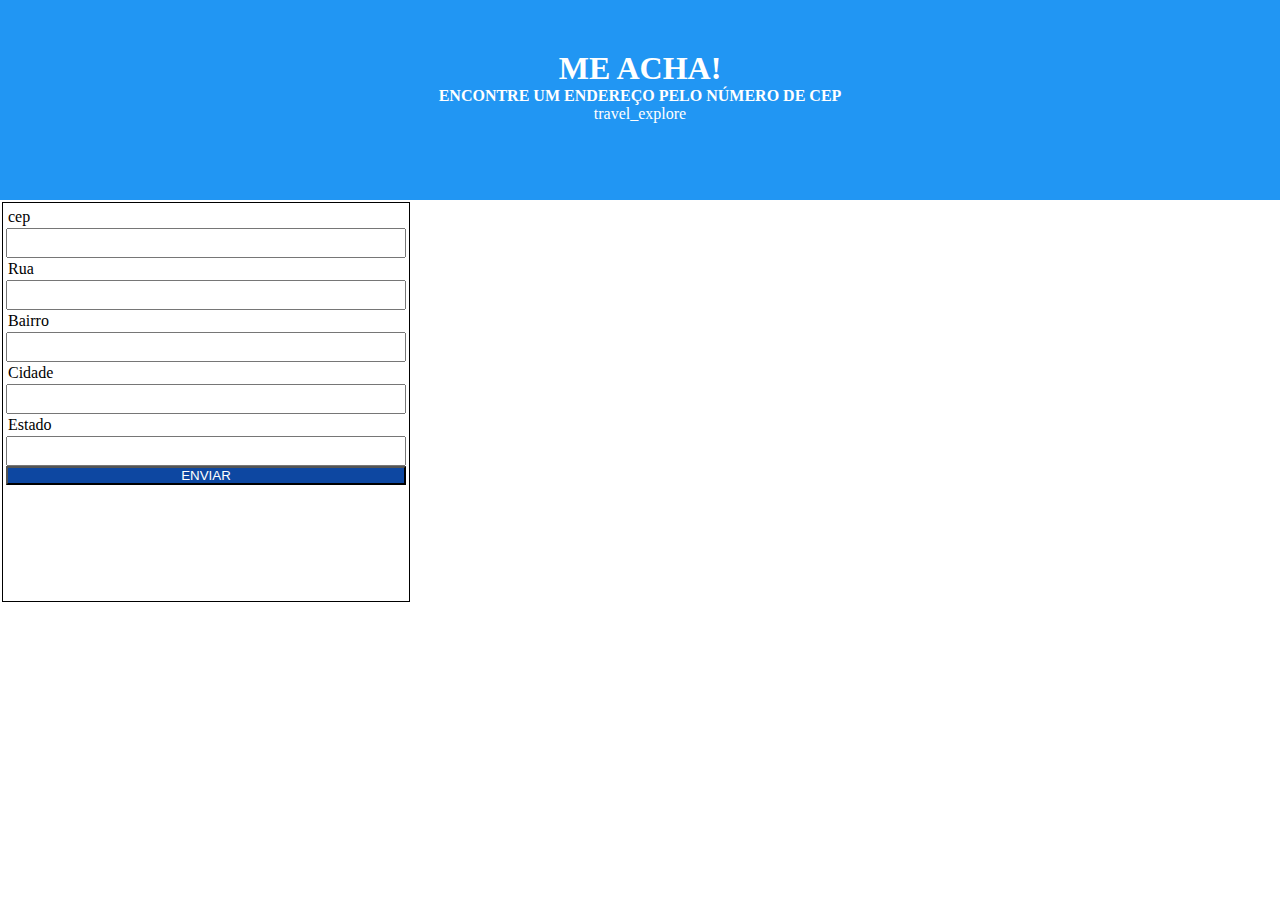
<file: Desafio2/index.html>
<!DOCTYPE html>
<html lang="en">
<head>
    <meta charset="UTF-8">
    <meta http-equiv="X-UA-Compatible" content="IE=edge">
    <meta name="viewport" content="width=device-width, initial-scale=1.0">
    <link rel="stylesheet" href="style.css">
    <title>Document</title>
</head>
<body>
    <header id="cabecalho">
        <h1 id="titulo">ME ACHA!</h1>
        <h4 id="subtitulo">ENCONTRE UM ENDEREÇO PELO NÚMERO DE CEP</h4>
        <div><span id="imagem" class="material-icons-outlined">
            travel_explore
            </span></div>
    </header>
        <main>
             <form method="GET" name="areainput">
             <fieldset id="areainput">
                   <label for="cep">cep</label>
                   <input type="text" required class="txt" id="cep" name="cep" value="">
                   <label for="sobrenomeuso">Rua</label>
                   <input type="text" class="txt" id="Rua" name="Rua" value="">
                   <label for="Bairro">Bairro</label>
                   <input type="text" class="txt" id="Bairro" name="Bairro" value="">
                   <label for="Cidade">Cidade</label>
                   <input type="text" class="txt" id="Cidade" name="Cidade" value="">
                   <label for="Estado">Estado</label>
                   <input type="text" class="txt" id="Estado" name="Estado" value="">   
                   <input id="enviar"   type="submit" name="enviardados" value="ENVIAR">    
              </fieldset>
        <main>

 
</body>
</html>
</file>
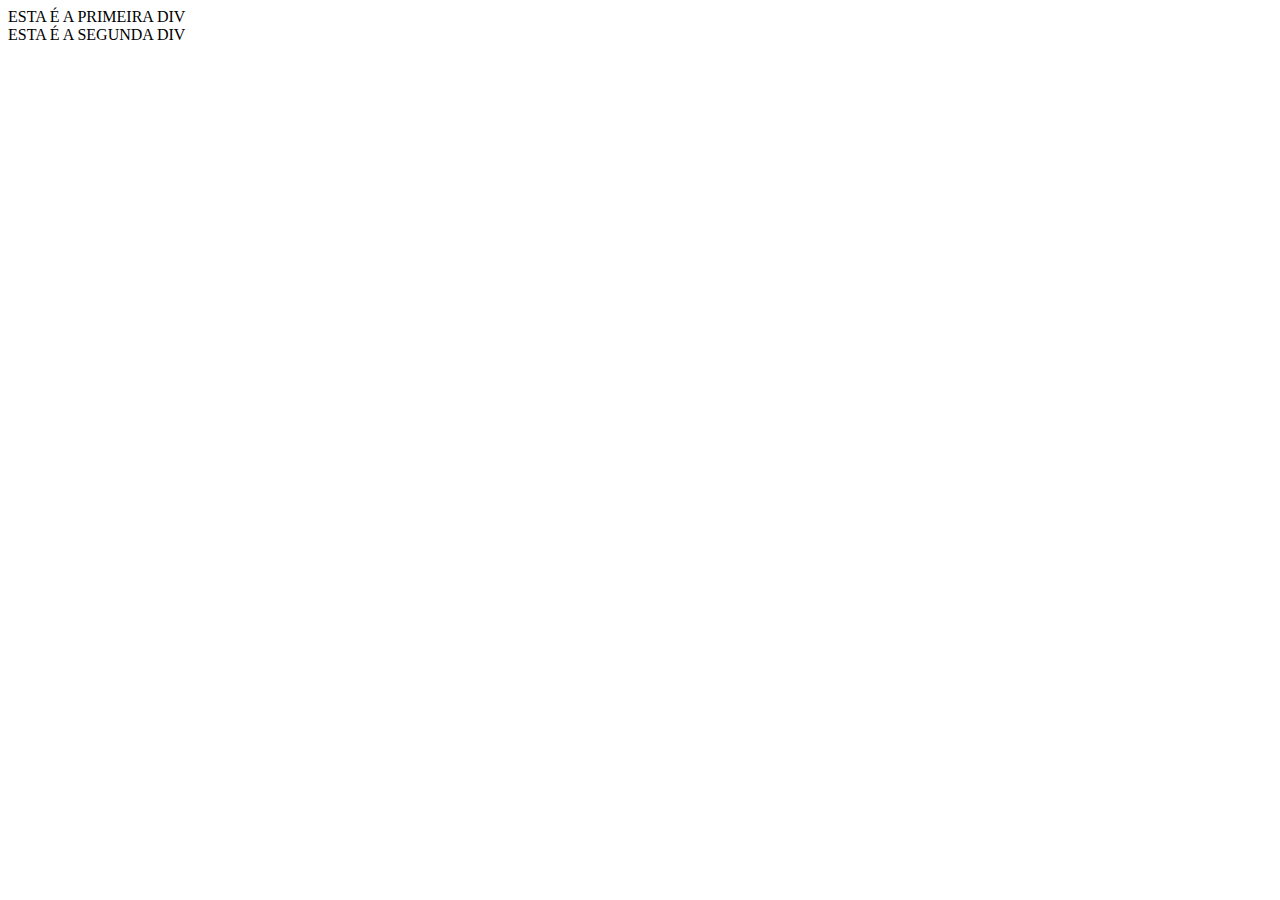
<file: Aulas e exercicios Tiacademy/aula1/Exercício/index.html>
<!DOCTYPE html>
<html lang="en">
<head>
    <meta charset="UTF-8">
    <meta http-equiv="X-UA-Compatible" content="IE=edge">
    <meta name="viewport" content="width=device-width, initial-scale=1.0">
    <title>CURSO HTML/CSS - ESTA É UMA PÁGINA INDEX</title>
</head>
<body>
    <div>ESTA É A PRIMEIRA DIV</div>
    <div>ESTA É A SEGUNDA DIV</div>
    
</body>
</html>
</file>
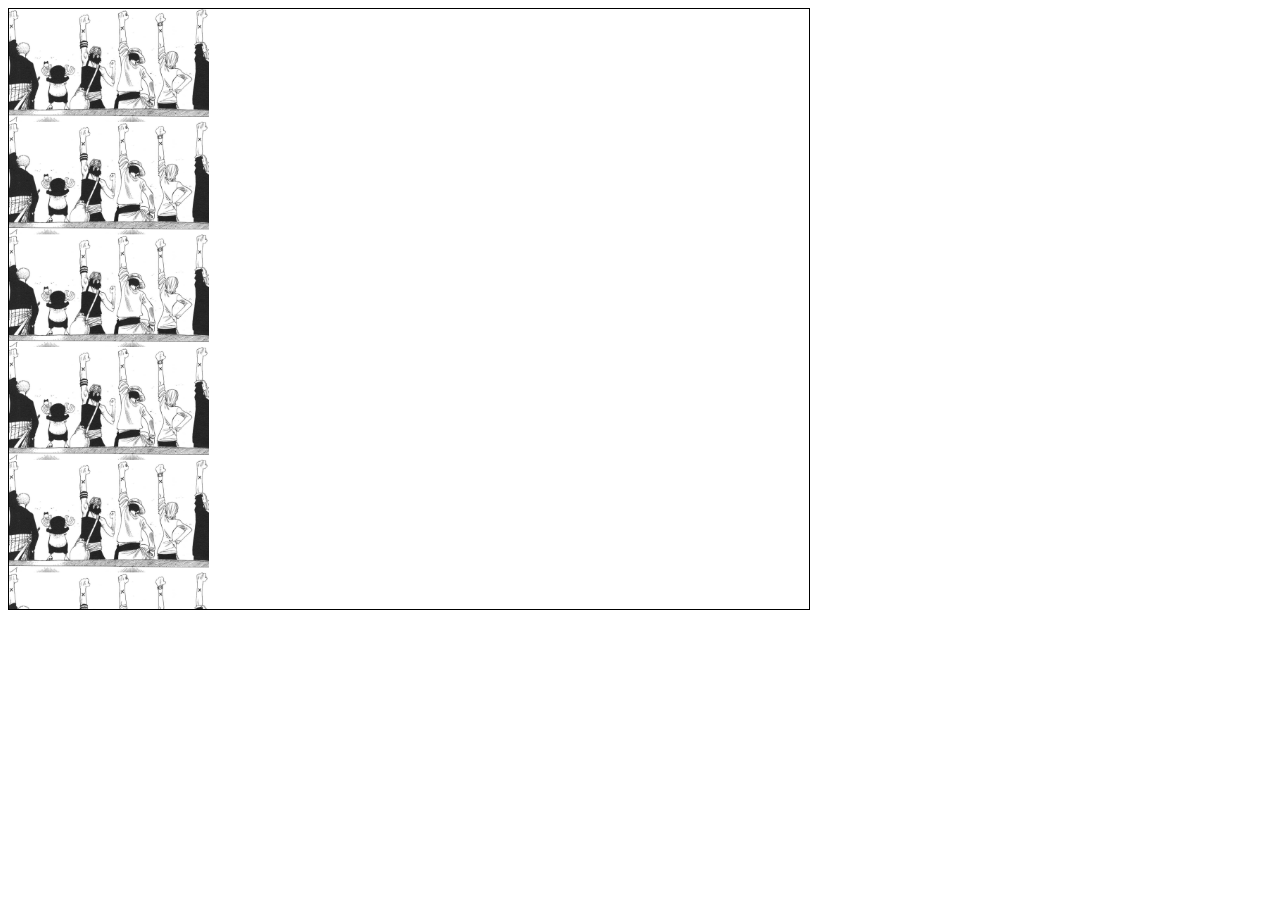
<file: Aulas e exercicios Tiacademy/aula10/exercicios/index16.html>
<!DOCTYPE html>
<html lang="en">
<head>
    <meta charset="UTF-8">
    <meta http-equiv="X-UA-Compatible" content="IE=edge">
    <meta name="viewport" content="width=device-width, initial-scale=1.0">
    <title>Document</title>
</head>
<style>
    div#imagem {
        width: 800px;
        height: 600px;
        border: 1px solid #000;
        background-image: url(../exercicios/img/IMG_1149.PNG);
        background-size: 25%;
        background-repeat: repeat-y;
    }
</style>
<body>
    
<div id="imagem">

</div>

</body>
</html>
</file>
<file: Desafio2/style.css>
* {
    padding: 0;
    margin: 0;
    box-sizing: border-box;
}

.paleta {
    color: #2196F3;
    color: #3D5AFE;
    color: #0D47A1;
}

header, main, footer {
    width: 100%;
    margin: auto;
}

#cabecalho{ 
    text-align: center;
    padding: 10px;
    background-color: #2196F3;
    color: #fff;
    height: 200px;
    font-family: verdana;
    padding: 50px;

}
#imagem {

}

#areainput {
   
        width: 400px;
        height: 400px;
        border: 1px solid #000;
        margin: auto;
        padding: 3px;
}

fieldset {
    padding: 5px;
    border: none;
}

section#areainput {
    margin: 30px;
    padding: 5px;

}

form {
    width: 30%;
    height: auto;
    padding: 2px;
}

label {
    display: block;
    width: 100%;
    height: auto;
    padding: 2px;
}
.txt {
    width: 100%;
    height: 30px;

}

#enviar {
    width: 400px;
    background-color: #0D47A1;
    font-family: Verdana, Geneva, Tahoma, sans-serif;
    color: white;
    bottom: 0;
}
</file>
